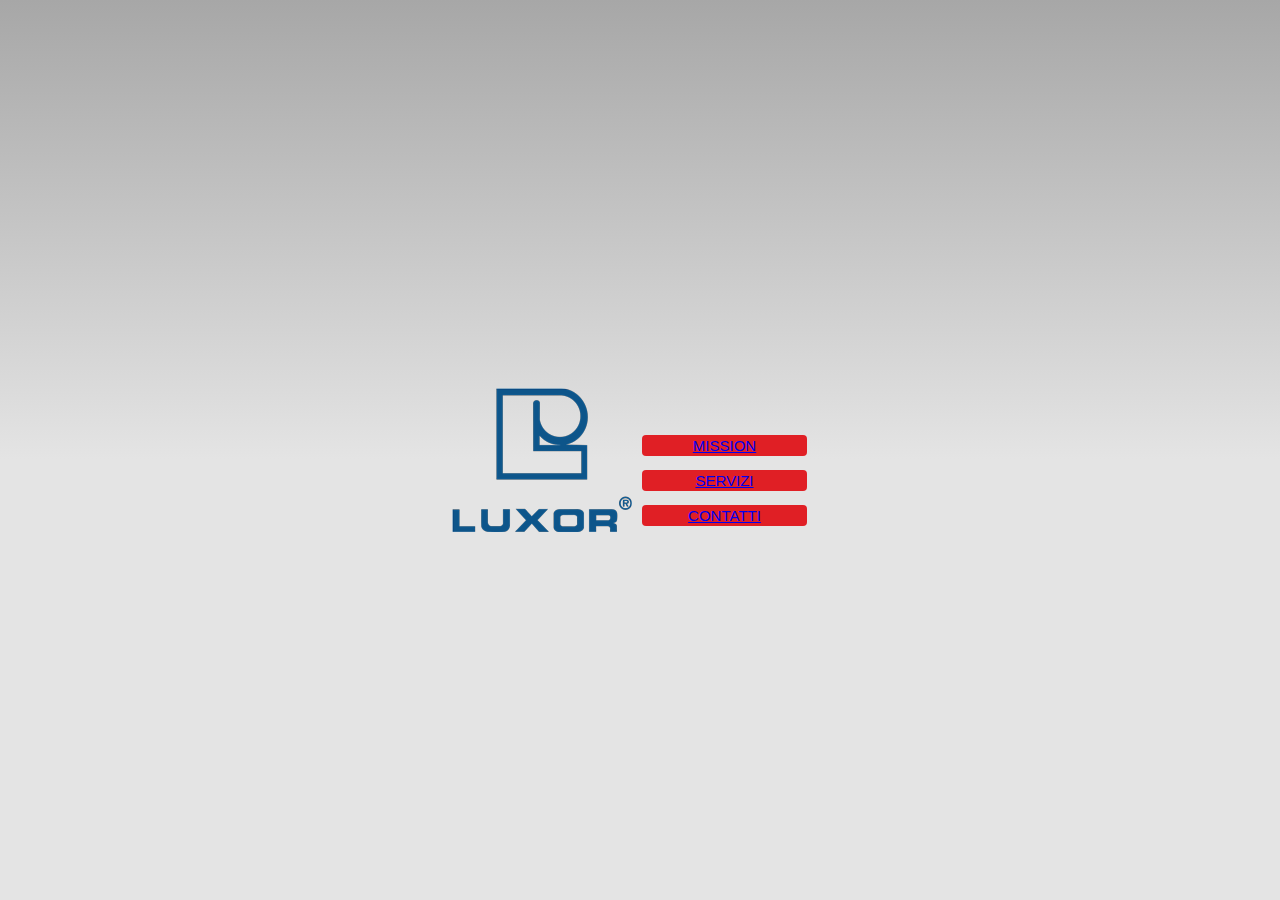
<file: index.html>
<html>
	<head>
		<meta charset="utf-8" />
		<meta name="format-detection" content="telephone=no" />
		<meta name="msapplication-tap-highlight" content="no" />
		<meta name="viewport" content="user-scalable=no, initial-scale=1, maximum-scale=1, minimum-scale=1, width=device-width" />
		<meta http-equiv="Content-Security-Policy" content="default-src * 'unsafe-inline'; style-src 'self' 'unsafe-inline'; media-src *" />
		<link rel="stylesheet" type="text/css" href="css/index.css" />
		<title>Luxor</title>
	</head>
	<body>
		<div class="app">
			<div id="deviceready" class="blink"> 
				<p class="link"><a href="mission.html">Mission</a></p> <br>
				<p class="link"><a href="servizi.html">Servizi</a></p> <br>
				<p class="link"><a href="contatti.html">Contatti</a></p> <br>
			</div>
		</div>
		<script type="text/javascript" src="js/index.js"></script>
		<script type="text/javascript">
			app.initialize();
		</script>
	</body>
</html>
</file>
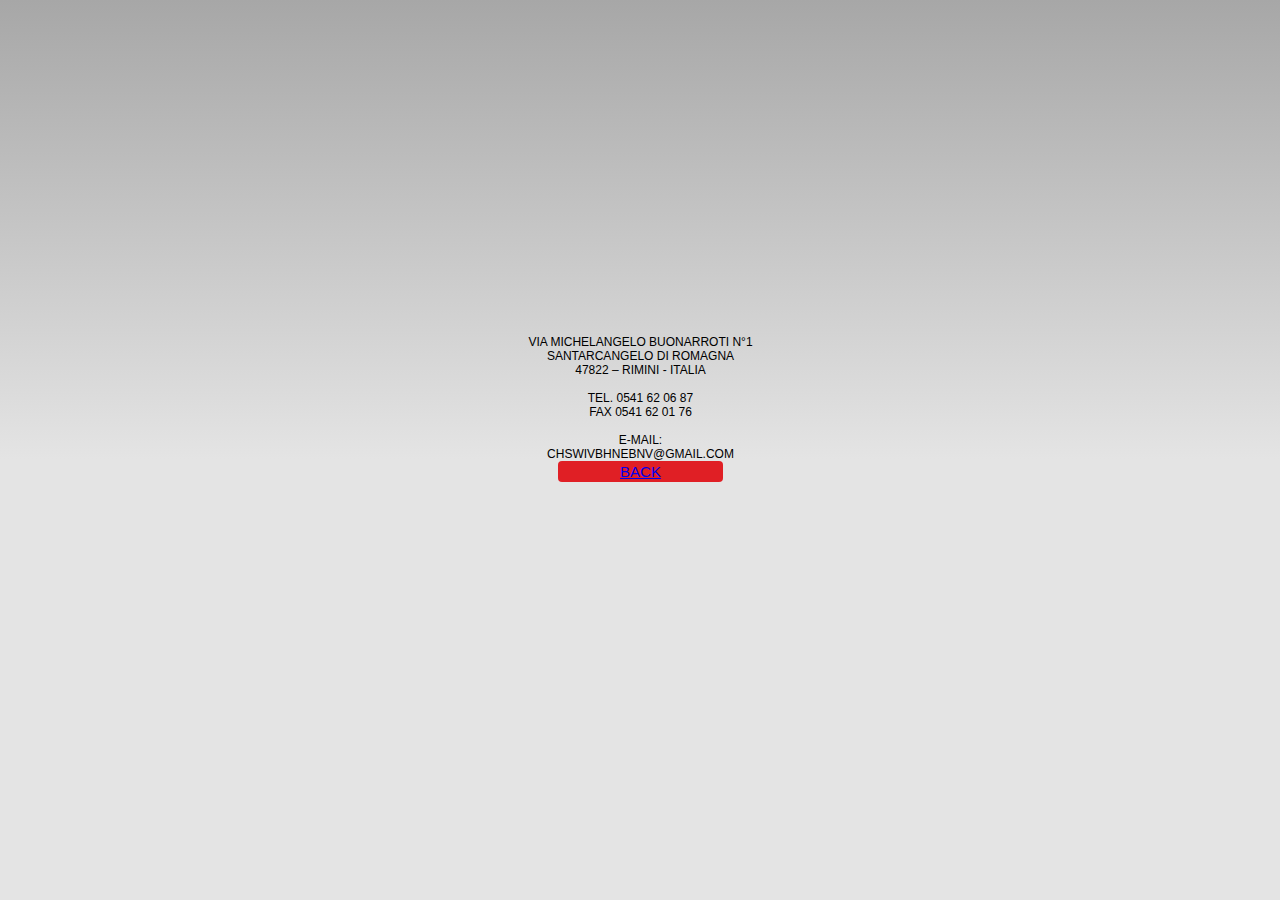
<file: contatti.html>
<html>
	<head>
		<meta charset="utf-8" />
		<meta name="format-detection" content="telephone=no" />
		<meta name="msapplication-tap-highlight" content="no" />
		<meta name="viewport" content="user-scalable=no, initial-scale=1, maximum-scale=1, minimum-scale=1, width=device-width" />
		<meta http-equiv="Content-Security-Policy" content="default-src * 'unsafe-inline'; style-src 'self' 'unsafe-inline'; media-src *" />
		<link rel="stylesheet" type="text/css" href="css/index.css" />
		<title>Mission</title>
	</head>
	<body>
		<div class="apps">
				Via Michelangelo Buonarroti n°1 <br>
				Santarcangelo di Romagna <br>
				47822 – Rimini - Italia <br><br>

				Tel. 0541 62 06 87 <br>
				Fax 0541 62 01 76 <br><br>
 
				E-mail: chswivbhnebnv@gmail.com <br>
			<div id="deviceready" class="blink"> 
				<p class="linkback"><a href="index.html">Back</a></p> <br>
			</div>
		</div>
		
			<script type="text/javascript" src="js/index.js"></script>
			<script type="text/javascript">
			app.initialize();
			</script>
	</body>
</html>
</file>
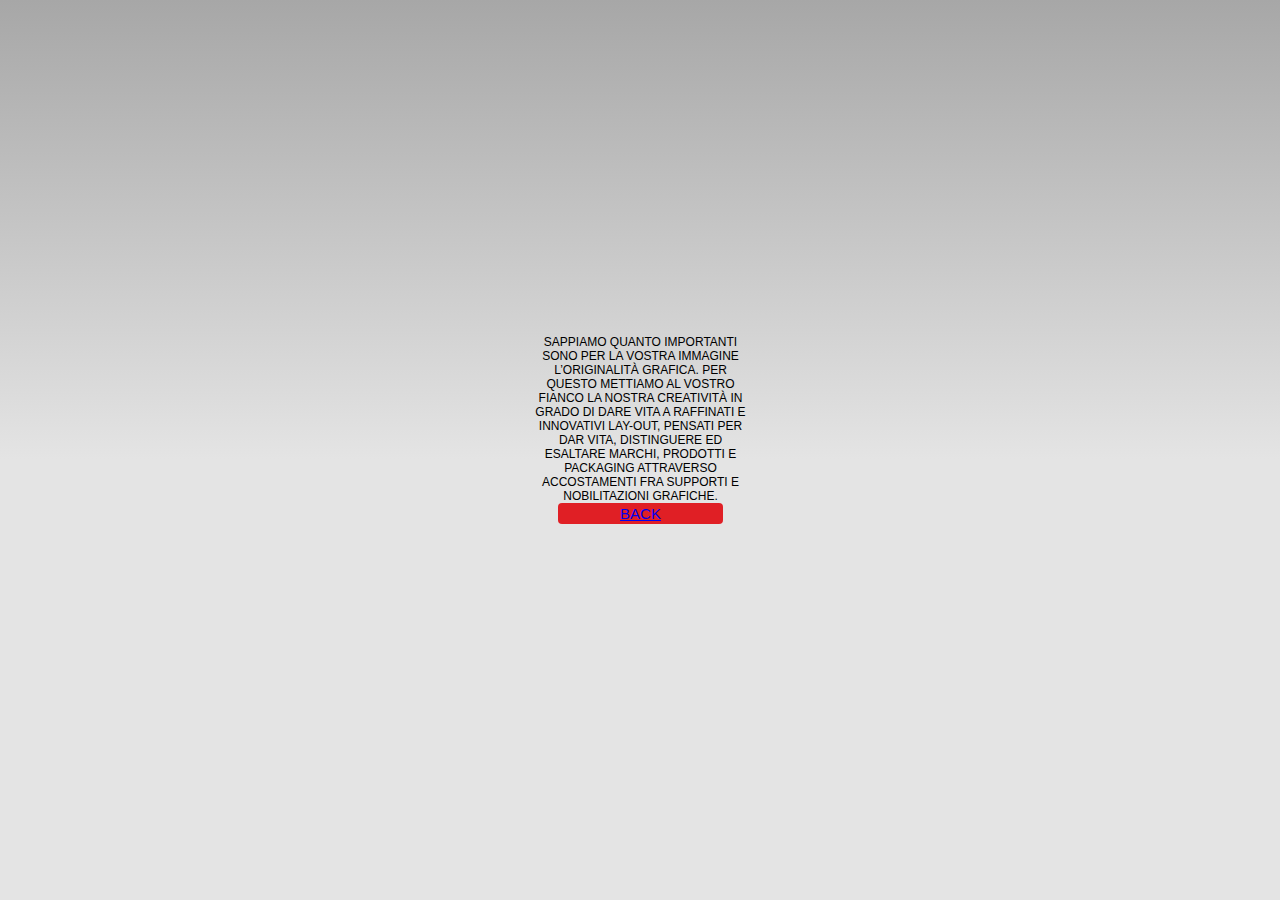
<file: mission.html>
<html>
	<head>
		<meta charset="utf-8" />
		<meta name="format-detection" content="telephone=no" />
		<meta name="msapplication-tap-highlight" content="no" />
		<meta name="viewport" content="user-scalable=no, initial-scale=1, maximum-scale=1, minimum-scale=1, width=device-width" />
		<meta http-equiv="Content-Security-Policy" content="default-src * 'unsafe-inline'; style-src 'self' 'unsafe-inline'; media-src *" />
		<link rel="stylesheet" type="text/css" href="css/index.css" />
		<title>Mission</title>
	</head>
	<body>
		<div class="apps">
			Sappiamo quanto importanti sono per la vostra immagine l’originalità grafica. Per questo mettiamo al vostro fianco la NOSTRA creatività in grado di dare vita a raffinati e innovativi lay-out, pensati per dar vita, distinguere ed
             esaltare marchi, prodotti e packaging attraverso accostamenti fra supporti e nobilitazioni GRAFICHE. <br>
			<div id="deviceready" class="blink"> 
				<p class="linkback"><a href="index.html">Back</a></p> <br>
			</div>
		</div>
		
			<script type="text/javascript" src="js/index.js"></script>
			<script type="text/javascript">
			app.initialize();
			</script>
	</body>
</html>
</file>
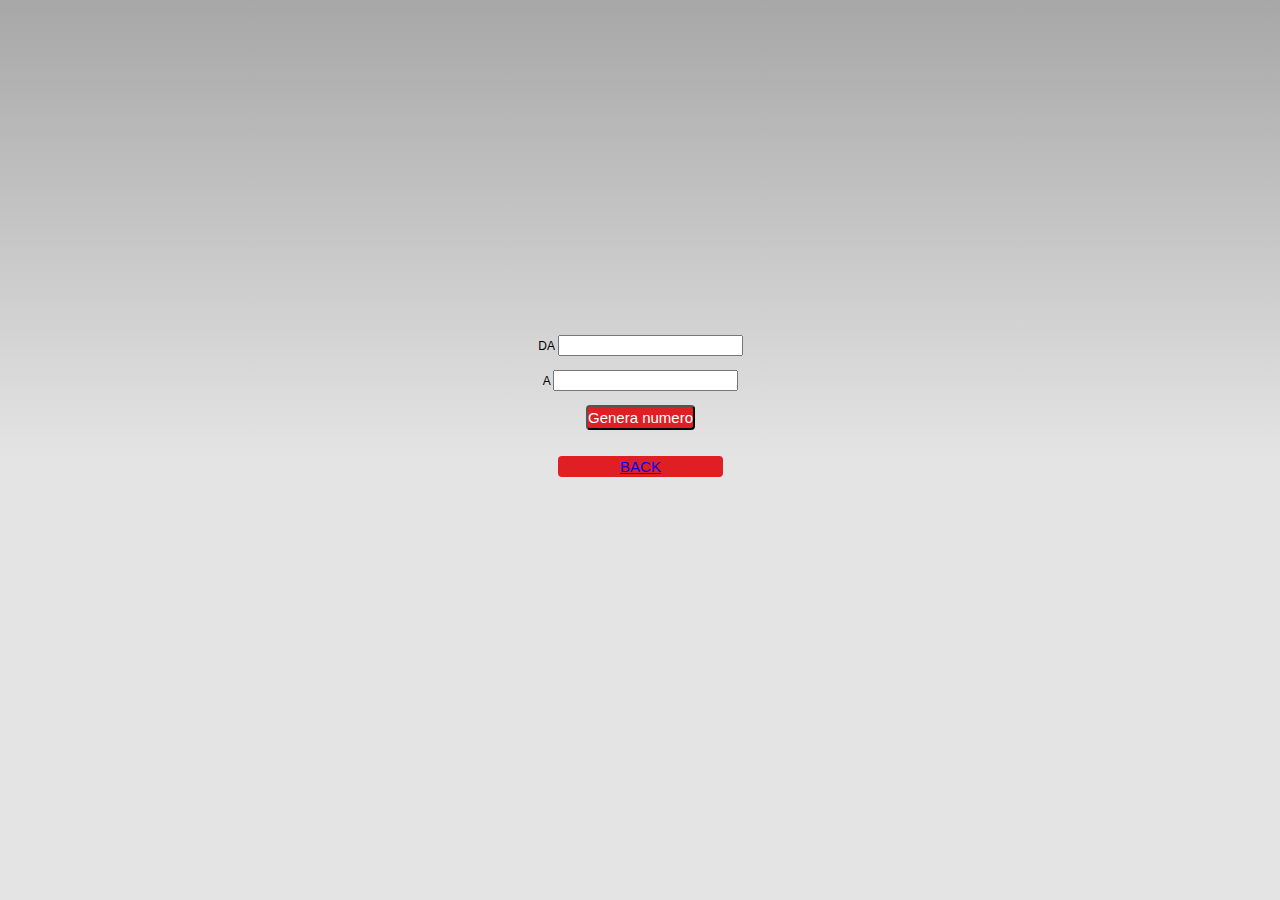
<file: random.html>
<html>
	<head>
		<meta charset="utf-8" />
		<meta name="format-detection" content="telephone=no" />
		<meta name="msapplication-tap-highlight" content="no" />
		<meta name="viewport" content="user-scalable=no, initial-scale=1, maximum-scale=1, minimum-scale=1, width=device-width" />
		<meta http-equiv="Content-Security-Policy" content="default-src * 'unsafe-inline'; style-src 'self' 'unsafe-inline'; media-src *" />
		<link rel="stylesheet" type="text/css" href="css/index.css" />
		<title>Random</title>
	</head>
	<body onload="Carica()">
		<div class="apps">
			<div id="deviceready" class="blink"> 
				<form name="myForm">
					Da <input type="text" name="da" id="da" value="1"  /> <br> <br> 
					a <input type="text" name="a"  id="a" value="10" /> <br>  <br>
					<input type="button" class="link" value="Genera numero" onclick="Random()" /> <br><br>
					<p id="demo"></p>
				</form>

				<p id="demo"></p>
				
				<script>
						function Carica() 
							{
								var min = localStorage.getItem("dal");
								var max = localStorage.getItem("al");
								document.getElementById("da").value = min
								document.getElementById("a").value = max
								if (min == localStorage.getItem("dal")) {document.getElementById("da").innerHTML = 1; }
								if (min == localStorage.getItem("al")) {document.getElementById("a").innerHTML = 10; }
							}
						function Random() 
							{
								min = document.myForm.da.value;
								max = document.myForm.a.value;
								var x = document.getElementById("demo");
								var y = parseInt(Math.floor(Math.random()*(max - min)) + parseInt(min));
								x.innerHTML = "Oggi per te un offerta speciale sul nostro articolo n°" + y;
								localStorage.setItem("dal", min);
								localStorage.setItem("al", max);
							}
							
				</script>
				<p class="linkback"><a href="index.html"> Back </a></p> <br>
			</div>
		</div>
			<script type="text/javascript" src="js/index.js"></script>
			<script type="text/javascript">
			app.initialize();
			</script>
	</body>
</html>
</file>
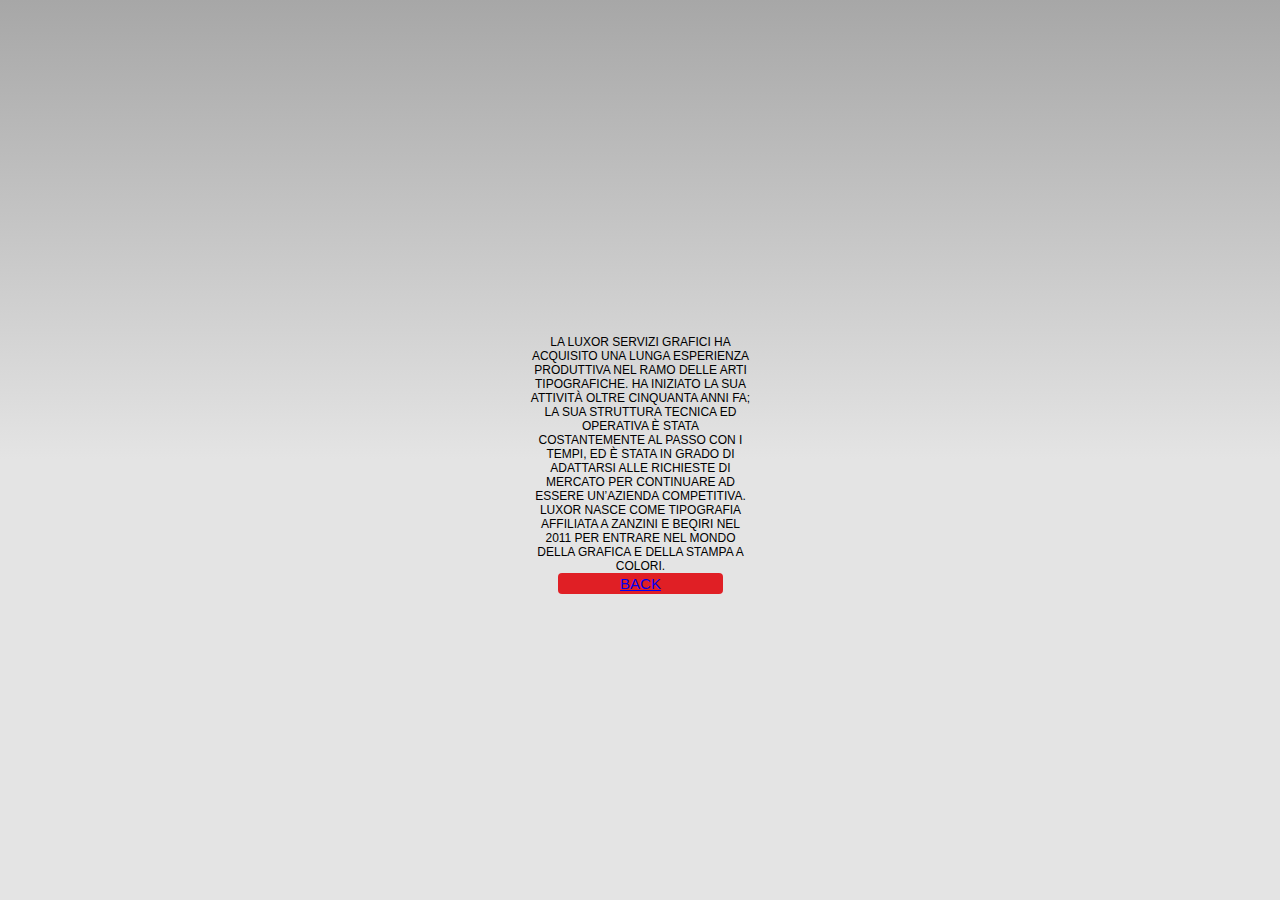
<file: servizi.html>
<html>
	<head>
		<meta charset="utf-8" />
		<meta name="format-detection" content="telephone=no" />
		<meta name="msapplication-tap-highlight" content="no" />
		<meta name="viewport" content="user-scalable=no, initial-scale=1, maximum-scale=1, minimum-scale=1, width=device-width" />
		<meta http-equiv="Content-Security-Policy" content="default-src * 'unsafe-inline'; style-src 'self' 'unsafe-inline'; media-src *" />
		<link rel="stylesheet" type="text/css" href="css/index.css" />
		<title>Mission</title>
	</head>
	<body>
		<div class="apps">
				La Luxor Servizi Grafici ha acquisito una lunga esperienza produttiva nel ramo delle arti tipografiche.
				Ha iniziato la sua attività oltre cinquanta anni fa; la sua struttura tecnica ed operativa è stata costantemente al passo con i tempi, ed è stata in grado di adattarsi alle richieste di mercato per continuare ad essere un’azienda competitiva.
                Luxor  nasce come tipografia affiliata a Zanzini e Beqiri nel 2011 per entrare nel mondo della grafica e della stampa a colori.
			<div id="deviceready" class="blink"> 
				<p class="linkback"><a href="index.html">Back</a></p> <br>
			</div>
		</div>
		
			<script type="text/javascript" src="js/index.js"></script>
			<script type="text/javascript">
			app.initialize();
			</script>
	</body>
</html>
</file>
<file: css/index.css>
* {
    -webkit-tap-highlight-color: rgba(0,0,0,0); 
}

body {
    -webkit-touch-callout: none;               
    -webkit-text-size-adjust: none;         
    -webkit-user-select: none;                 
    background-color:#E4E4E4;
    background-image:linear-gradient(top, #A7A7A7 0%, #E4E4E4 51%);
    background-image:-webkit-linear-gradient(top, #A7A7A7 0%, #E4E4E4 51%);
    background-image:-ms-linear-gradient(top, #A7A7A7 0%, #E4E4E4 51%);
    background-image:-webkit-gradient(
        linear,
        left top,
        left bottom,
        color-stop(0, #A7A7A7),
        color-stop(0.51, #E4E4E4)
    );
    background-attachment:fixed;
    font-family:'HelveticaNeue-Light', 'HelveticaNeue', Helvetica, Arial, sans-serif;
    font-size:12px;
    height:100%;
    margin:0px;
    padding:0px;
    text-transform:uppercase;
    width:100%;
}
.app {
    background:url(../img/logo.png) no-repeat center top;
    position:absolute;          
    left:50%;
    top:50%;
    height:50px;                  
    width:225px;                 
    text-align:center;
    padding:180px 0px 0px 0px; 
    margin:-115px 0px 0px -112px;
}

.apps {
    position:absolute;          
    left:50%;
    top:50%;
    height:50px;                  
    width:225px;                 
    text-align:center;
    margin:-115px 0px 0px -112px; 
}

@media screen and (min-aspect-ratio: 1/1) and (min-width:400px) {
    .app {
        background-position:left center;
        padding:75px 0px 75px 170px;  
        margin:-90px 0px 0px -198px;  
    }
}


h1 {
    font-size:40px;
    font-weight:normal;
    margin:0px;
    overflow:visible;
    padding:0px;
    text-align:center;
}

.event {
    border-radius:4px;
    -webkit-border-radius:4px;
    color:#FFFFFF;
    font-size:15px;
    margin:0px 30px;
    padding:2px 0px;
}

.container {
    padding-right: 40px;
    padding-left: 40px;
    margin-right: auto;
    margin-left: auto;
	}
	
.linkback {
    background-color:#E01F25;
	border-radius:4px;
    -webkit-border-radius:4px;
    color:#FFFFFF;
    font-size:15px;
    margin:0px 30px;
    padding:2px 0px;
}

	
.link {
    background-color:#E01F25;
	border-radius:4px;
    -webkit-border-radius:4px;
    color:#FFFFFF;
    font-size:15px;
    margin:0px 30px;
    padding:2px 0px;
}

@keyframes fade {
    from { opacity: 1.0; }
    50% { opacity: 0.4; }
    to { opacity: 1.0; }
}
 
@-webkit-keyframes fade {
    from { opacity: 1.0; }
    50% { opacity: 0.4; }
    to { opacity: 1.0; }
}
 
.blink {
    animation:fade 3000ms infinite;
    -webkit-animation:fade 3000ms infinite;
}

.enjoy {
	background-position:left center;
    padding:75px 0px 75px 170px;
    margin:-90px 0px 0px -198px;
	font-size:15px;
	position:center;
    left:50%;
    top:50%;                 
    text-align:center;
}

.title {
	background-color:#E01F25;
	border-radius:4px;
    -webkit-border-radius:4px;
    color:#FFFFFF;
    font-size:15px;
    margin:0px 30px;
    padding:2px 0px;
}
</file>
